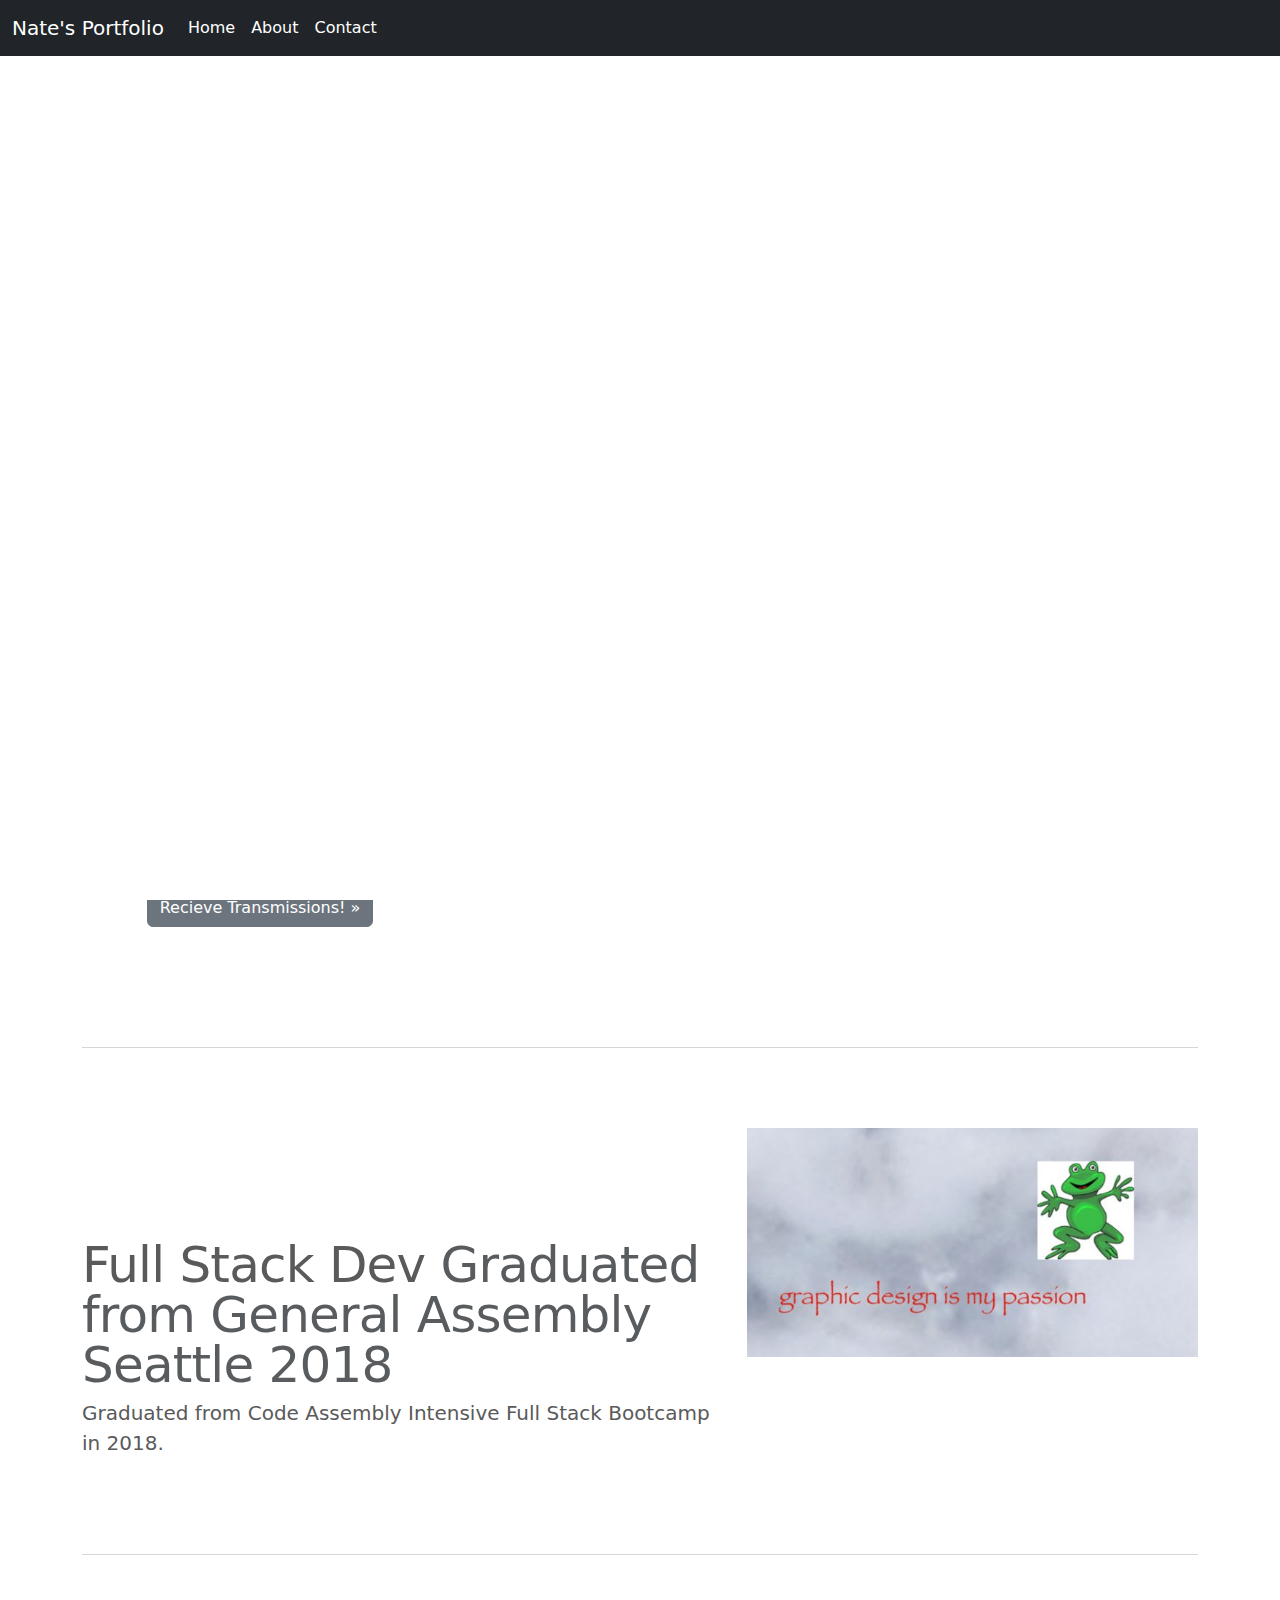
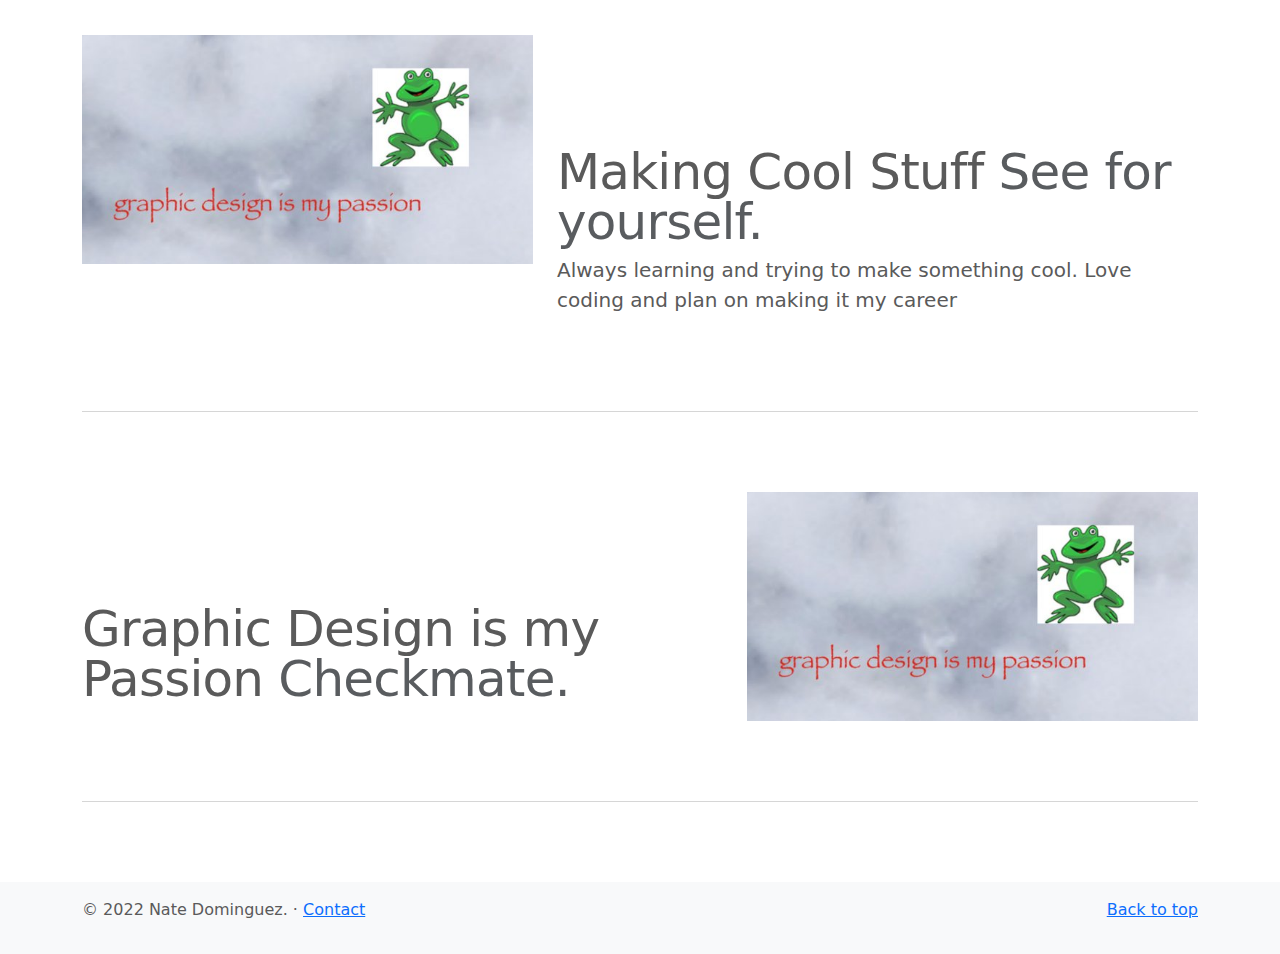
<file: index.html>
<!DOCTYPE html>

<html lang="en">

<head>

  <title>Nate's Portfolio</title>

  <meta charset="UTF-8" />

  <meta name="viewport" content="width=device-width,initial-scale=1" />

  <meta name="description" content="Portfolio" />

  <link href="https://cdn.jsdelivr.net/npm/bootstrap@5.1.3/dist/css/bootstrap.min.css" rel="stylesheet" crossorigin="anonymous">

  <link rel="stylesheet" href="https://cdn.jsdelivr.net/npm/bootstrap-icons@1.8.1/font/bootstrap-icons.css">

  <link rel="stylesheet" type="text/css" href="https://nathaniel-dominguez.github.io/portfolio-page/styles/style.css" />

</head>

<body>
  <div id="loader"></div>
<header>
  <nav class="navbar navbar-expand-md navbar-dark fixed-top bg-dark">
  <div class="container-fluid">
    <a class="navbar-brand" href="#">Nate's Portfolio</a>
    <button class="navbar-toggler" type="button" data-bs-toggle="collapse" data-bs-target="#navbarCollapse" aria-controls="navbarCollapse" aria-expanded="false" aria-label="Toggle navigation">
      <span class="navbar-toggler-icon"></span>
    </button>
    <div class="collapse navbar-collapse" id="navbarCollapse">
      <ul class="navbar-nav me-auto mb-2 mb-md-0">
        <li class="nav-item">
          <a class="nav-link active" aria-current="page" href="index.html">Home</a>
        </li>
        <li class="nav-item">
          <a class="nav-link active" aria-current="page" href="#">About</a>
        </li>
        <li class="nav-item">
          <a class="nav-link active" aria-current="page" href="contact.html">Contact</a>
        </li>
      </ul>
    </div>
  </div>
  </nav>
</header>
<main class="flex-shrink-0">
  <div id="myCarousel" class="carousel slide" data-bs-ride="carousel">
    <div class="carousel-indicators">
      <button type="button" data-bs-target="#myCarousel" data-bs-slide-to="0" class="active" aria-current="true" aria-label="Slide 1"></button>
      <button type="button" data-bs-target="#myCarousel" data-bs-slide-to="1" aria-label="Slide 2"></button>
      <button type="button" data-bs-target="#myCarousel" data-bs-slide-to="2" aria-label="Slide 3"></button>
    </div>
    <div class="carousel-inner">
      <div class="carousel-item active">
<!--         <svg class="bd-placeholder-img" width="100%" height="100%" xmlns="http://www.w3.org/2000/svg" aria-hidden="true" preserveAspectRatio="xMidYMid slice" focusable="false"><rect width="100%" height="100%" fill="#777"/></svg> -->
        <img src="assets/jeremy-thomas-E0AHdsENmDg-unsplash.jpg" class="bd-placeholder-img" width="100%" height="100%" perserveAspecRatio="xMidYMidslice" focusable="false">
        <div class="container">
          <div class="carousel-caption text-start">
            <h1>Galactic Transmissions</h1>
            <p>Randomized Messages from a Galaxy Far Far Away</p>
            <p><a class="btn btn-lg btn-primary" href="https://nathaniel-dominguez.github.io/mixed-messages">Recieve Transmissions</a></p>
          </div>
        </div>
      </div>
      <div class="carousel-item">
        <svg class="bd-placeholder-img" width="100%" height="100%" xmlns="http://www.w3.org/2000/svg" aria-hidden="true" preserveAspectRatio="xMidYMid slice" focusable="false"><rect width="100%" height="100%" fill="#777"/></svg>

        <div class="container">
          <div class="carousel-caption">
            <h1>Future Project Coming Soon</h1>
            <p></p>
            <p><a class="btn btn-lg btn-primary" href="#">Learn more</a></p>
          </div>
        </div>
      </div>
      <div class="carousel-item">
        <svg class="bd-placeholder-img" width="100%" height="100%" xmlns="http://www.w3.org/2000/svg" aria-hidden="true" preserveAspectRatio="xMidYMid slice" focusable="false"><rect width="100%" height="100%" fill="#777"/></svg>

        <div class="container">
          <div class="carousel-caption text-end">
            <h1>Future Project Coming Soon</h1>
            <p></p>
            <p><a class="btn btn-lg btn-primary" href="#">Browse gallery</a></p>
          </div>
        </div>
      </div>
    </div>
    <button class="carousel-control-prev" type="button" data-bs-target="#myCarousel" data-bs-slide="prev">
      <span class="carousel-control-prev-icon" aria-hidden="true"></span>
      <span class="visually-hidden">Previous</span>
    </button>
    <button class="carousel-control-next" type="button" data-bs-target="#myCarousel" data-bs-slide="next">
      <span class="carousel-control-next-icon" aria-hidden="true"></span>
      <span class="visually-hidden">Next</span>
    </button>
  </div>


  <!-- Marketing messaging and featurettes
  ================================================== -->
  <!-- Wrap the rest of the page in another container to center all the content. -->

  <div class="container marketing">

    <!-- Three columns of text below the carousel -->
    <div class="row">
      <div class="col-lg-4">
        <img class="bd-placeholder-img rounded-circle" src="assets/jeremy-thomas-E0AHdsENmDg-unsplash.jpg" width="140" height="140" alt="Galactic Transmissions" title="Galactic Transmissions">
 <!--        <svg class="bd-placeholder-img rounded-circle" width="140" height="140" xmlns="http://www.w3.org/2000/svg" role="img" aria-label="Placeholder: 140x140" preserveAspectRatio="xMidYMid slice" focusable="false"><title>Placeholder</title><rect width="100%" height="100%" fill="#777"/><text x="50%" y="50%" fill="#777" dy=".3em">140x140</text></svg> -->

        <h2>Galactic Transmissions!</h2>
        <p>A basic Javascript page where you can recieve transmissions from a galaxy far far away.</p>
        <p><a class="btn btn-secondary" href="https://nathaniel-dominguez.github.io/mixed-messages">Recieve Transmissions! &raquo;</a></p>
      </div><!-- /.col-lg-4 -->
      <div class="col-lg-4">
        <svg class="bd-placeholder-img rounded-circle" width="140" height="140" xmlns="http://www.w3.org/2000/svg" role="img" aria-label="Placeholder: 140x140" preserveAspectRatio="xMidYMid slice" focusable="false"><title>Placeholder</title><rect width="100%" height="100%" fill="#777"/><text x="50%" y="50%" fill="#777" dy=".3em">140x140</text></svg>

        <h2>Future Project Coming Soon</h2>
        <p>Another Project will be here soon</p>
        <p><a class="btn btn-secondary" href="#">View details &raquo;</a></p>
      </div><!-- /.col-lg-4 -->
      <div class="col-lg-4">
        <svg class="bd-placeholder-img rounded-circle" width="140" height="140" xmlns="http://www.w3.org/2000/svg" role="img" aria-label="Placeholder: 140x140" preserveAspectRatio="xMidYMid slice" focusable="false"><title>Placeholder</title><rect width="100%" height="100%" fill="#777"/><text x="50%" y="50%" fill="#777" dy=".3em">140x140</text></svg>

        <h2>A final Project</h2>
        <p>And lastly this, a finale project will be here once it's finished.</p>
        <p><a class="btn btn-secondary" href="#">View details &raquo;</a></p>
      </div><!-- /.col-lg-4 -->
    </div><!-- /.row -->


    <!-- START THE FEATURETTES -->

    <hr class="featurette-divider">

    <div class="row featurette">
      <div class="col-md-7">
        <h2 class="featurette-heading">Full Stack Dev <span class="text-muted">Graduated from General Assembly Seattle 2018</span></h2>
        <p class="lead">Graduated from Code Assembly Intensive Full Stack Bootcamp in 2018.</p>
      </div>
      <div class="col-md-5">
        <img src="assets/graphic_design_is_my_passion.jpg" alt="Graphic Design Is My Passion" class="bd-placeholder-img bd-placeholder-img-lg featurette-image img-fluid mx-auto" width="500" height="500" preserveAspectRatio="xMidYMid slice" focusable="false">

      </div>
    </div>

    <hr class="featurette-divider">

    <div class="row featurette">
      <div class="col-md-7 order-md-2">
        <h2 class="featurette-heading">Making Cool Stuff <span class="text-muted">See for yourself.</span></h2>
        <p class="lead">Always learning and trying to make something cool. Love coding and plan on making it my career</p>
      </div>
      <div class="col-md-5 order-md-1">
        <img src="assets/graphic_design_is_my_passion.jpg" alt="Graphic Design Is My Passion" class="bd-placeholder-img bd-placeholder-img-lg featurette-image img-fluid mx-auto" width="500" height="500" preserveAspectRatio="xMidYMid slice" focusable="false">

      </div>
    </div>

    <hr class="featurette-divider">

    <div class="row featurette">
      <div class="col-md-7">
        <h2 class="featurette-heading">Graphic Design is my Passion <span class="text-muted">Checkmate.</span></h2>
        <p class="lead"></p>
      </div>
      <div class="col-md-5">
        <img src="assets/graphic_design_is_my_passion.jpg" alt="Graphic Design Is My Passion" class="bd-placeholder-img bd-placeholder-img-lg featurette-image img-fluid mx-auto" width="500" height="500" preserveAspectRatio="xMidYMid slice" focusable="false">
<!--         <svg class="bd-placeholder-img bd-placeholder-img-lg featurette-image img-fluid mx-auto" width="500" height="500" xmlns="http://www.w3.org/2000/svg" role="img" aria-label="Placeholder: 500x500" preserveAspectRatio="xMidYMid slice" focusable="false"><title>Placeholder</title><rect width="100%" height="100%" fill="#eee"/><text x="50%" y="50%" fill="#aaa" dy=".3em">500x500</text></svg> -->

      </div>
    </div>

    <hr class="featurette-divider">

    <!-- /END THE FEATURETTES -->

  </div><!-- /.container -->


  <!-- FOOTER -->
  <footer class="footer mt-auto py-3 bg-light">
  <div class="container">
    <p class="float-end"><a href="#">Back to top</a></p>
    <p>&copy; 2022 Nate Dominguez. &middot; <a href="contact.html">Contact</a></p>
  </div>
  </footer>

  <script type="text/javascript" src="https://nathaniel-dominguez.github.io/portfolio-page/app.js"></script>

  <script src="https://code.jquery.com/jquery-3.6.0.min.js" crossorigin="anonymous"></script>

  <script src="https://cdn.jsdelivr.net/npm/bootstrap@5.1.3/dist/js/bootstrap.bundle.min.js" integrity="sha384-ka7Sk0Gln4gmtz2MlQnikT1wXgYsOg+OMhuP+IlRH9sENBO0LRn5q+8nbTov4+1p" crossorigin="anonymous"></script>

</main>
</body>

</html>
</file>
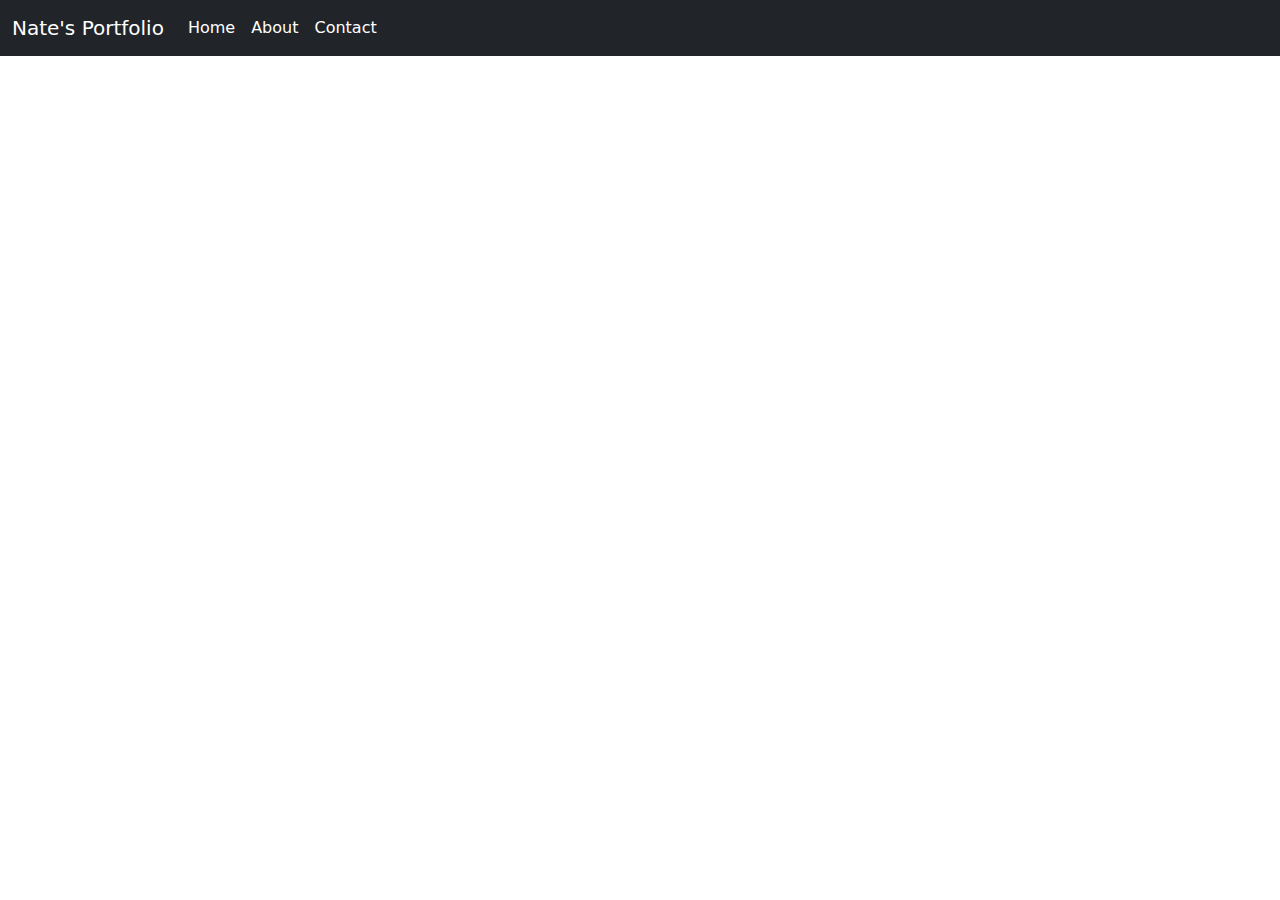
<file: contact.html>
<!DOCTYPE html>

<html lang="en">

<head>

  <title>Nate's Portfolio</title>

  <meta charset="UTF-8" />

  <meta name="viewport" content="width=device-width,initial-scale=1" />

  <meta name="description" content="Portfolio" />

  <link href="https://cdn.jsdelivr.net/npm/bootstrap@5.1.3/dist/css/bootstrap.min.css" rel="stylesheet" crossorigin="anonymous">

  <link rel="stylesheet" href="https://cdn.jsdelivr.net/npm/bootstrap-icons@1.8.1/font/bootstrap-icons.css">

  <link rel="stylesheet" type="text/css" href="https://nathaniel-dominguez.github.io/portfolio-page/styles/style.css" />

</head>

<body>
  <div id="loader"></div>
<header>
  <nav class="navbar navbar-expand-md navbar-dark fixed-top bg-dark">
  <div class="container-fluid">
    <a class="navbar-brand" href="#">Nate's Portfolio</a>
    <button class="navbar-toggler" type="button" data-bs-toggle="collapse" data-bs-target="#navbarCollapse" aria-controls="navbarCollapse" aria-expanded="false" aria-label="Toggle navigation">
      <span class="navbar-toggler-icon"></span>
    </button>
    <div class="collapse navbar-collapse" id="navbarCollapse">
      <ul class="navbar-nav me-auto mb-2 mb-md-0">
        <li class="nav-item">
          <a class="nav-link active" aria-current="page" href="index.html">Home</a>
        </li>
        <li class="nav-item">
          <a class="nav-link active" aria-current="page" href="#">About</a>
        </li>
        <li class="nav-item">
          <a class="nav-link active" aria-current="page" href="contact.html">Contact</a>
        </li>
      </ul>
    </div>
  </div>
  </nav>
</header>
<main>

  <footer class="footer mt-auto py-3 bg-light">
  <div class="container">
    <p class="float-end"><a href="#">Back to top</a></p>
    <p>&copy; 2022 Nate Dominguez. &middot; <a href="contact.html">Contact</a></p>
  </div>
  </footer>

  <script type="text/javascript" src="https://nathaniel-dominguez.github.io/portfolio-page/app.js"></script>

  <script src="https://code.jquery.com/jquery-3.6.0.min.js" crossorigin="anonymous"></script>

  <script src="https://cdn.jsdelivr.net/npm/bootstrap@5.1.3/dist/js/bootstrap.bundle.min.js" integrity="sha384-ka7Sk0Gln4gmtz2MlQnikT1wXgYsOg+OMhuP+IlRH9sENBO0LRn5q+8nbTov4+1p" crossorigin="anonymous"></script>

</main>
</body>

</html>
</file>
